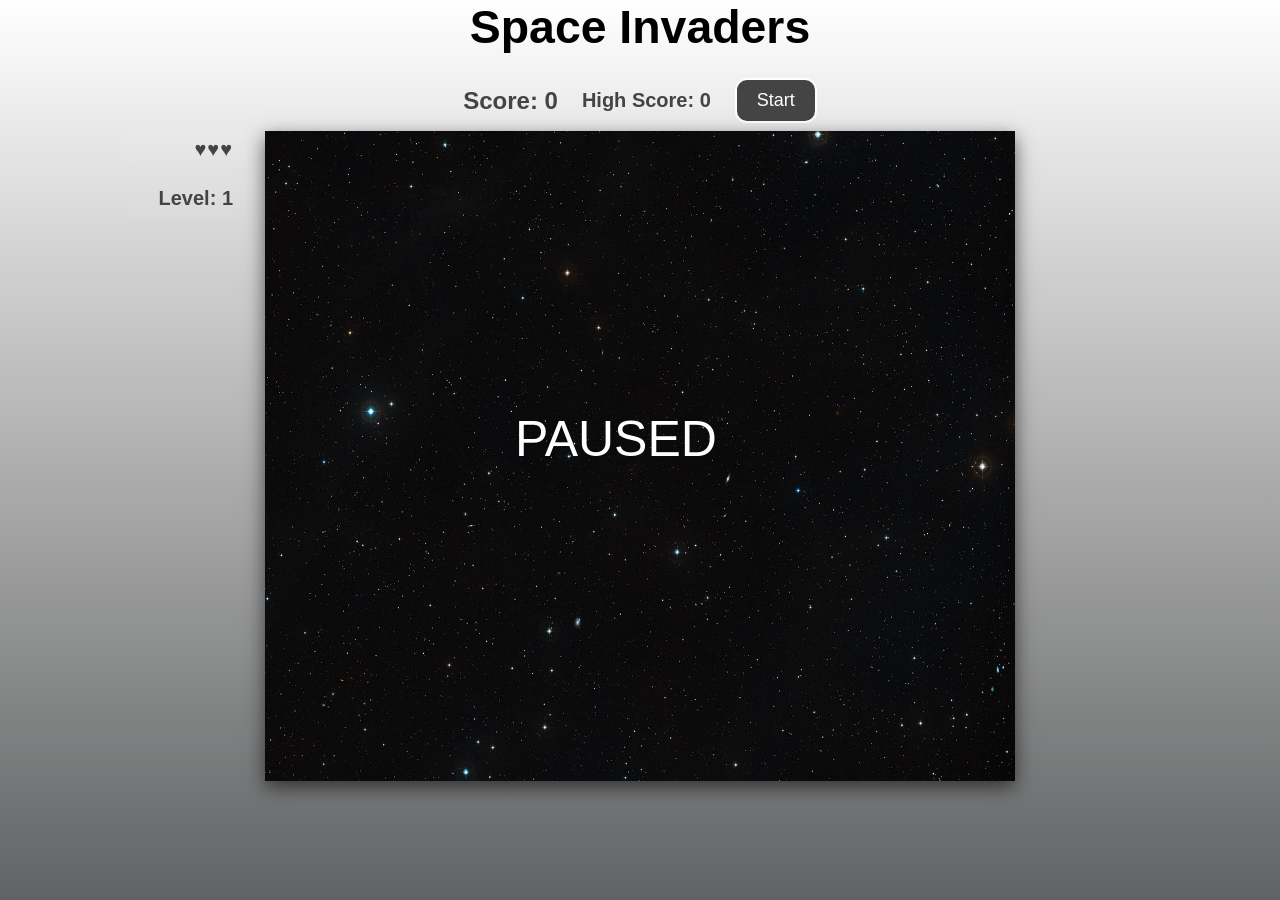
<file: index.html>
<!DOCTYPE html>
<html>
    <head>
        <meta charset="UTF-8">
        <meta name="viewport", content="width=device-width, initial-scale=1.0">
        <title>Space Invaders</title>
        <style>
            canvas {
                box-shadow: black 20px 10px 50px;
            }

            h1 {
                margin: 0px;
                margin-bottom: 10px;
                font-size: 2.9em;
            }

            body {
                display: flex;
                align-items: center;
                flex-direction: column;
                padding: 0px;
                margin: 0px;
                height: 100vh;
                background: linear-gradient(
                    0deg,
                    rgb(97, 98, 99) 0%,
                    rgba(0, 0, 0, 0) 100%
                );
                font-family: Copperplate, Papyrus, fantasy;
            }
        </style>
        <link rel="stylesheet" href="styles.css">
    </head>
    
    <body>
        <h1>Space Invaders</h1>
        <div id="topHud">
            <span id="score">Score: 0</span>
            <span id="highscore">High Score: 0</span>
            <button id="pauseButton">Start</button>
        </div>

        <div id="gameRow">
            <div id="boardWrapper">
                <canvas id="board"></canvas>
                <div id="sideStats">
                    <div id="lives">♥♥♥</div>
                    <div id="level">Level: 1</div>
                </div>
            </div>
        </div>
        <script type="module" src="main.js"></script>
    </body>
</html>
</file>
<file: styles.css>
body {
    font-family: 'Dyslexia', sans-serif;
    text-align: center;
}

#topHud {
    display: flex;
    justify-content: center;
    align-items: center;
    gap: 24px;
    color: #444; /* make top HUD text same color as button background */
    margin: 14px 0 8px 0;
}

#score {
    font-size: 24px;
    font-weight: 700;
}

#highscore {
    font-size: 20px;
    color: #444;
    font-weight: 700;
}

#pauseButton {
    background-color: #444;
    color: white;
    border: 2px solid white;
    padding: 10px 20px;
    font-size: 18px;
    border-radius: 12px;
    cursor: pointer;
    font-family: 'Franklin Gothic Medium', 'Arial Narrow', Arial, sans-serif;
    transition: background-color 0.2s, transform 0.08s;
}

#pauseButton:hover {
    background-color: #666;
}

#pauseButton:active {
    background-color: #333;
}

#board {
    background-color: black;
}

/* Layout for game row: left stats + canvas */
#gameRow {
    display: flex;
    justify-content: center;
}

/* Centered wrapper sized to canvas so side stats don't affect centering */
#boardWrapper {
    position: relative;
    width: 750px; /* matches canvas width in main.js */
    margin: 0 auto;
}

/* sideStats sits to the left of the canvas without changing the wrapper's centering */
#sideStats {
    position: absolute;
    right: 100%;
    margin-right: 20px;
    top: 0;
    display: flex;
    flex-direction: column;
    gap: 12px;
    text-align: right;
    width: 120px;
    font-family: 'Franklin Gothic Medium', 'Arial Narrow', Arial, sans-serif;
}

#sideStats > div {
    background: rgba(255,255,255,0.03);
    padding: 8px 12px;
    border-radius: 6px;
    font-size: 20px;
    font-weight: 600;
    color: #444; /* same color as button background */
}

#lives {
    font-size: 35px;
    line-height: 1;
    letter-spacing: 0.05em;
}

/* Make canvas clearer */
#board {
    background-color: black;
    box-shadow: 0 6px 18px rgba(0,0,0,0.6);
    display: block;
    width: 750px;
    height: 650px;
}

@media (max-width: 900px) {
    /* For smaller screens place stats above the canvas so layout remains usable */
    #boardWrapper { width: 90vw; }
    #board { width: 100%; height: auto; }
    #sideStats { position: static; right: auto; margin: 0 0 12px 0; width: auto; text-align: center; flex-direction: row; justify-content: center; }
    #sideStats > div { font-size: 18px; }
}
</file>
